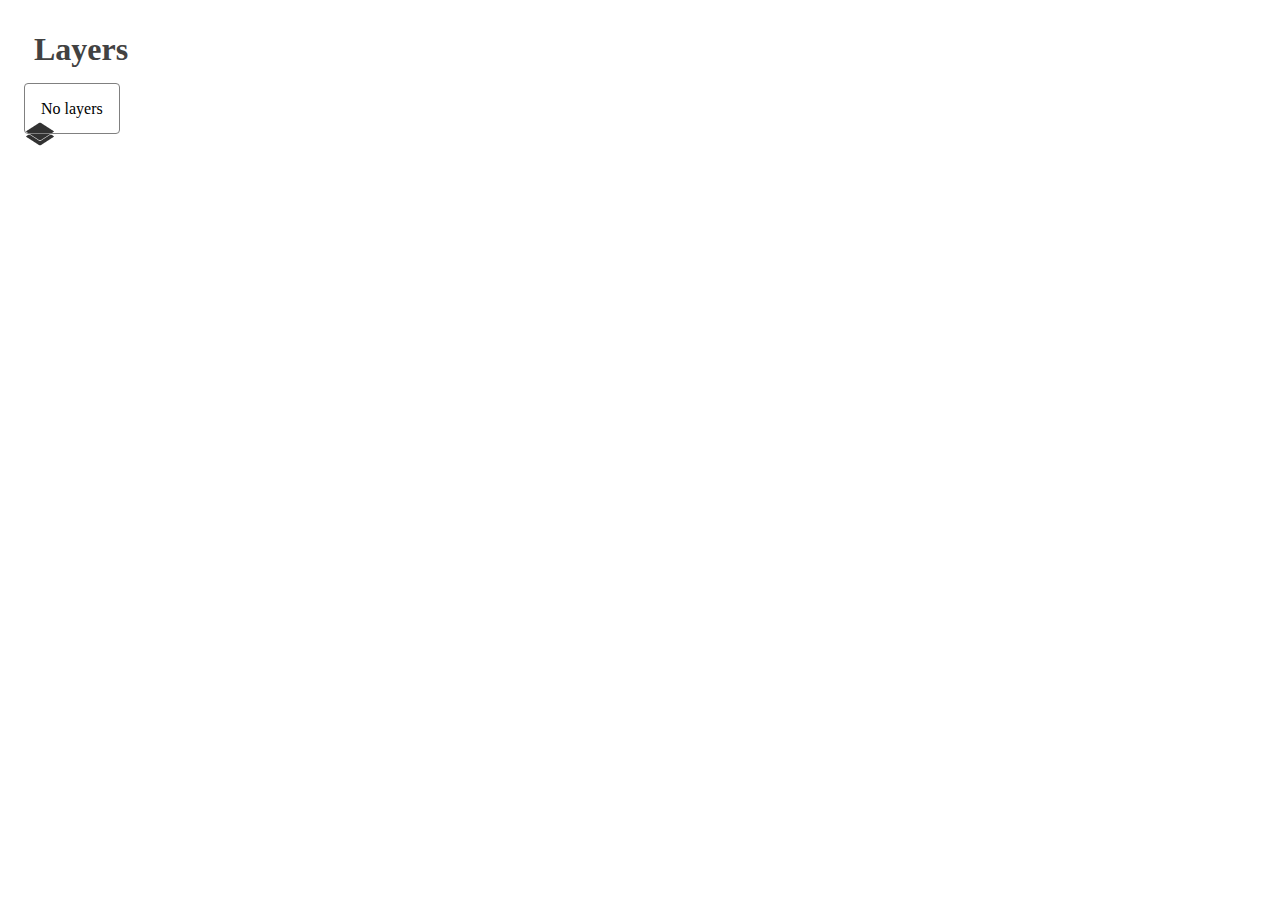
<file: uxp-Sample/themeTester/index.html>
<!DOCTYPE html>
<html>
<head>
    <script src="main.js"></script> 
    <link rel="stylesheet" href="styles.css">  
</head>
<body>
  <h1 id="title">Layers</h1>
  <sp-body id="layers">
    No layers
  </sp-body>
  <footer>
    <div id="layerIcon"></div>
  </footer>
</body>
</html>
</file>
<file: uxp-Sample/themeTester/styles.css>
body {
    padding: 0 16px;
}
li:before {
    content: '• ';
    width: 3em;
}
#layers {
    border: 1px solid #808080;
    border-radius: 4px;
    padding: 16px;
}
h1{
    color: var(--uxp-host-text-color);
    border-radius: 10px;
    padding: 10px;
}
#layerIcon{
    width: 32px;
    height: 32px;
    margin-right: 5px;
    background-image: var(--layer-png);
}
#layerIcon:hover{
    background-image: var(--layer-hover-png);
}
#layerIcon:active{
    background-image: var(--layer-hover-png);
}
:root {
    --uxp-host-font-size: 13px;
    --uxp-host-font-size-smaller: 12px;
    --uxp-host-font-size-larger: 14px;
    --uxp-host-text-color: #ffffff;
    --uxp-host-border-color: #454545;
    --uxp-host-background-color: #535353;
    --layer-png: url("layer/dark.png");
    --layer-hover-png: url("layer/light.png");
}
@media (prefers-color-scheme: darkest) {
    :root {
        --uxp-host-text-color: #ffffff;
        --uxp-host-border-color: #292929;
        --uxp-host-background-color: #323232;
        --layer-png: url("layer/dark.png");
        --layer-hover-png: url("layer/light.png");
    }
}
@media (prefers-color-scheme:light) {
    :root {
        --uxp-host-text-color: #424242;
        --uxp-host-border-color: #9c9c9c;
        --uxp-host-background-color: #b8b8b8;
        --layer-png: url("layer/light.png");
        --layer-hover-png: url("layer/dark.png");
    }
}
@media (prefers-color-scheme: lightest) {
    :root {
        --uxp-host-text-color: #4b4b4b; 
        --uxp-host-border-color: #d1d1d1;
        --uxp-host-background-color: #f0f0f0;
        --layer-png: url("layer/light.png");
        --layer-hover-png: url("layer/dark.png");
    }
}
</file>
